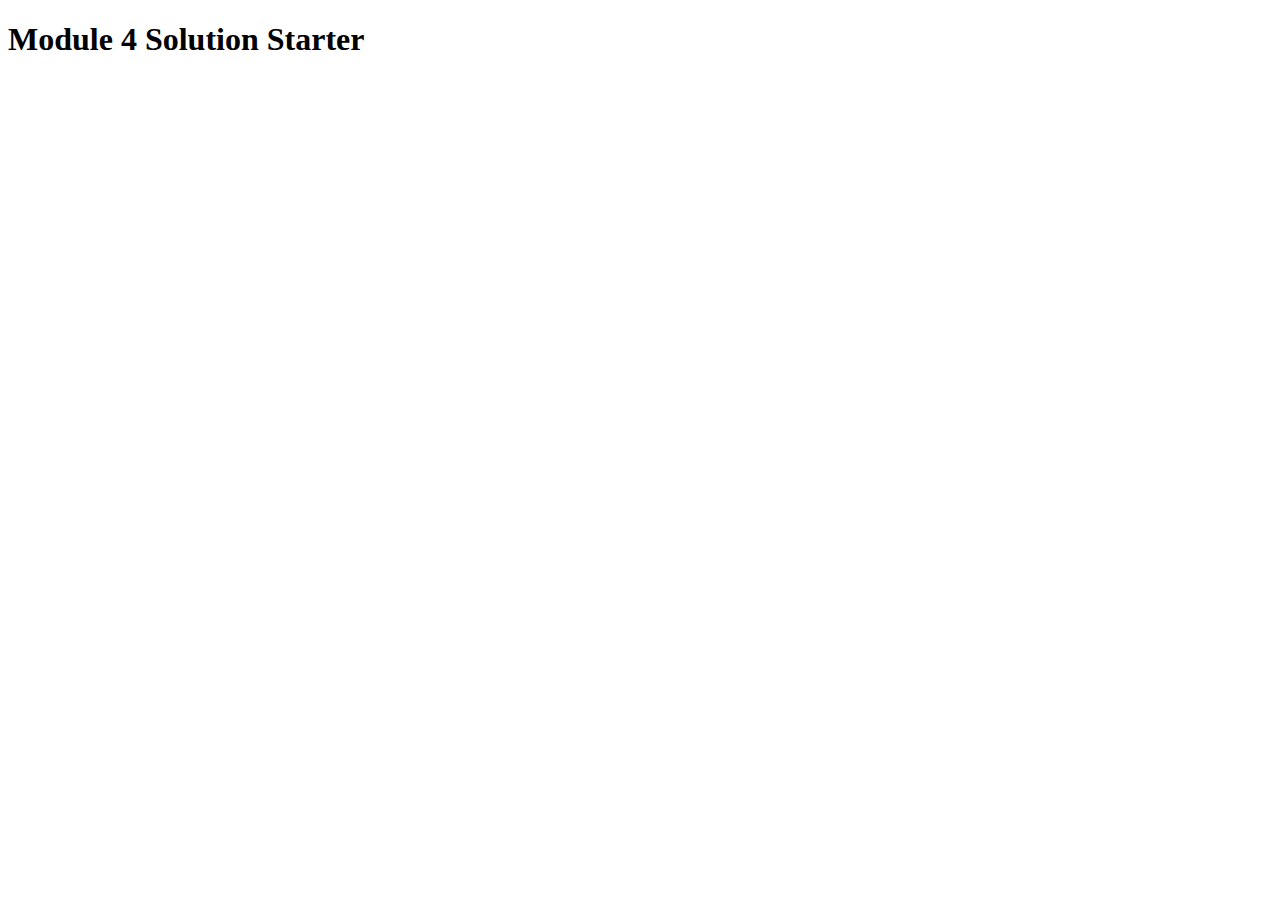
<file: mod4_sol/index.html>
<!DOCTYPE html>
<html>
<head>
  <meta charset="utf-8">
  <title>Module 4 Solution Starter</title>
  <script src="SpeakHello.js"></script>
  <script src="SpeakGoodBye.js"></script>
  <script src="script.js"></script>
</head>
<body>
  <h1>Module 4 Solution Starter</h1>
</body>
</html>
</file>
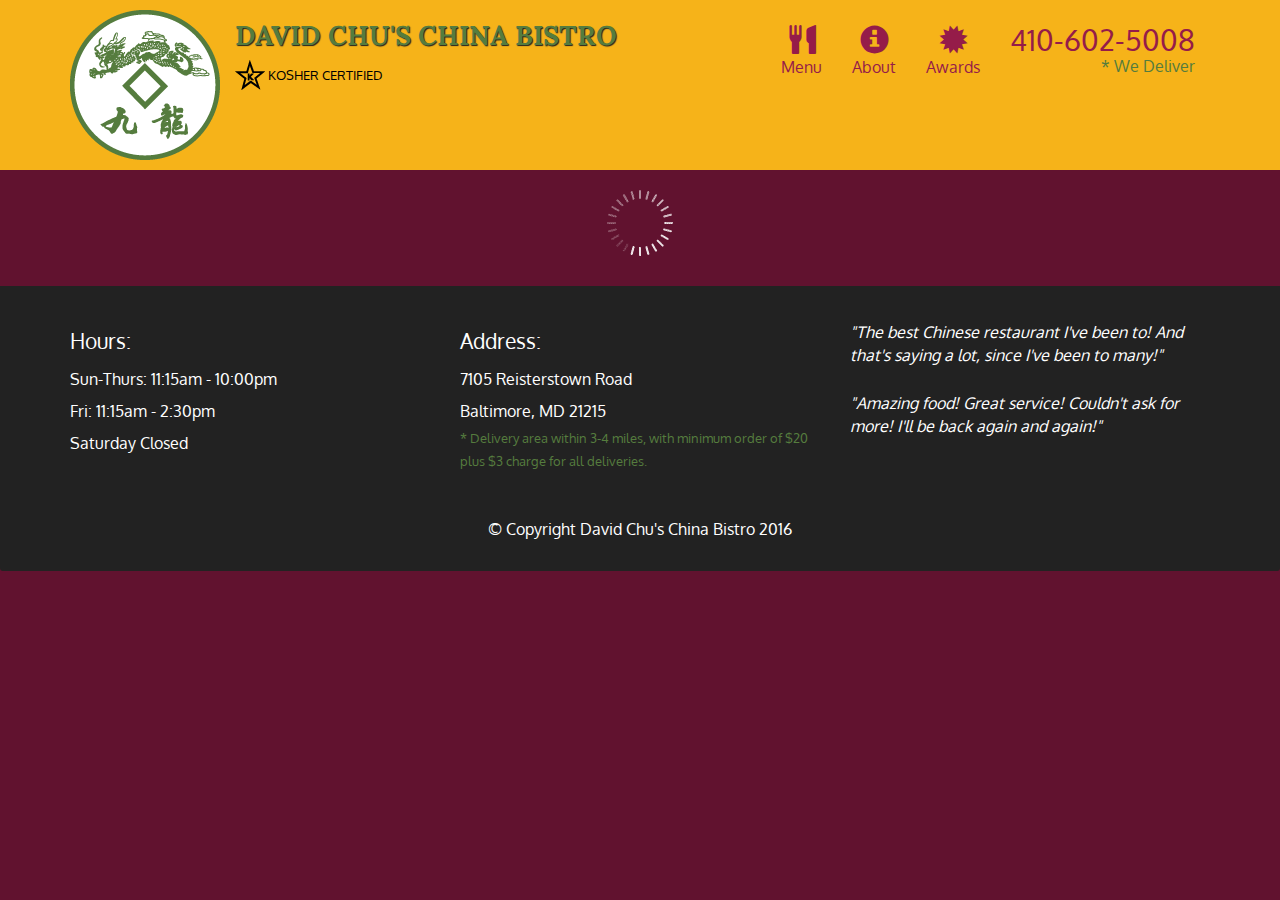
<file: mod5_sol/index.html>
<!doctype html>
<html lang="en">
  <head>
    <meta charset="utf-8">
    <meta http-equiv="X-UA-Compatible" content="IE=edge">
    <meta name="viewport" content="width=device-width, initial-scale=1">
    <title>David Chu's China Bistro</title>
    <link rel="stylesheet" href="css/bootstrap.min.css">
    <link rel="stylesheet" href="css/styles.css">
    <link href='https://fonts.googleapis.com/css?family=Oxygen:400,300,700' rel='stylesheet' type='text/css'>
    <link href='https://fonts.googleapis.com/css?family=Lora' rel='stylesheet' type='text/css'>
  </head>
<body>
  <header>
    <nav id="header-nav" class="navbar navbar-default">
      <div class="container">
        <div class="navbar-header">
          <a href="index.html" class="pull-left visible-md visible-lg">
            <div id="logo-img" alt="Logo image"></div>
          </a>

          <div class="navbar-brand">
            <a href="index.html"><h1>David Chu's China Bistro</h1></a>
            <p>
              <img src="images/star-k-logo.png" alt="Kosher certification">
              <span>Kosher Certified</span>
            </p>
          </div>

          <button id="navbarToggle" type="button" class="navbar-toggle collapsed" data-toggle="collapse" data-target="#collapsable-nav" aria-expanded="false">
            <span class="sr-only">Toggle navigation</span>
            <span class="icon-bar"></span>
            <span class="icon-bar"></span>
            <span class="icon-bar"></span>
          </button>
        </div>
        
        <div id="collapsable-nav" class="collapse navbar-collapse">
           <ul id="nav-list" class="nav navbar-nav navbar-right">
            <li id="navHomeButton" class="visible-xs active">
              <a href="index.html">
                <span class="glyphicon glyphicon-home"></span> Home</a>
            </li>
            <li id="navMenuButton">
              <a href="#" onclick="$dc.loadMenuCategories();">
                <span class="glyphicon glyphicon-cutlery"></span><br class="hidden-xs"> Menu</a>
            </li>
            <li>
              <a href="#">
                <span class="glyphicon glyphicon-info-sign"></span><br class="hidden-xs"> About</a>
            </li>
            <li>
              <a href="#">
                <span class="glyphicon glyphicon-certificate"></span><br class="hidden-xs"> Awards</a>
            </li>
            <li id="phone" class="hidden-xs">
              <a href="tel:410-602-5008">
                <span>410-602-5008</span></a><div>* We Deliver</div>
            </li>
          </ul><!-- #nav-list -->
        </div><!-- .collapse .navbar-collapse -->
      </div><!-- .container -->
    </nav><!-- #header-nav -->
  </header>

  <div id="call-btn" class="visible-xs">
    <a class="btn" href="tel:410-602-5008">
    <span class="glyphicon glyphicon-earphone"></span>
    410-602-5008
    </a>
  </div>
  <div id="xs-deliver" class="text-center visible-xs">* We Deliver</div>

  <div id="main-content" class="container"></div>

  <footer class="panel-footer">
    <div class="container">
      <div class="row">
        <section id="hours" class="col-sm-4">
          <span>Hours:</span><br>
          Sun-Thurs: 11:15am - 10:00pm<br>
          Fri: 11:15am - 2:30pm<br>
          Saturday Closed
          <hr class="visible-xs">
        </section>
        <section id="address" class="col-sm-4">
          <span>Address:</span><br>
          7105 Reisterstown Road<br>
          Baltimore, MD 21215
          <p>* Delivery area within 3-4 miles, with minimum order of $20 plus $3 charge for all deliveries.</p>
          <hr class="visible-xs">
        </section>
        <section id="testimonials" class="col-sm-4">
          <p>"The best Chinese restaurant I've been to! And that's saying a lot, since I've been to many!"</p>
          <p>"Amazing food! Great service! Couldn't ask for more! I'll be back again and again!"</p>
        </section>
      </div>
      <div class="text-center">&copy; Copyright David Chu's China Bistro 2016</div>
    </div>
  </footer>

  <!-- jQuery (Bootstrap JS plugins depend on it) -->
  <script src="js/jquery-2.1.4.min.js"></script>
  <script src="js/bootstrap.min.js"></script>
  <script src="js/ajax-utils.js"></script>
  <script src="js/script.js"></script>
</body>
</html>
</file>
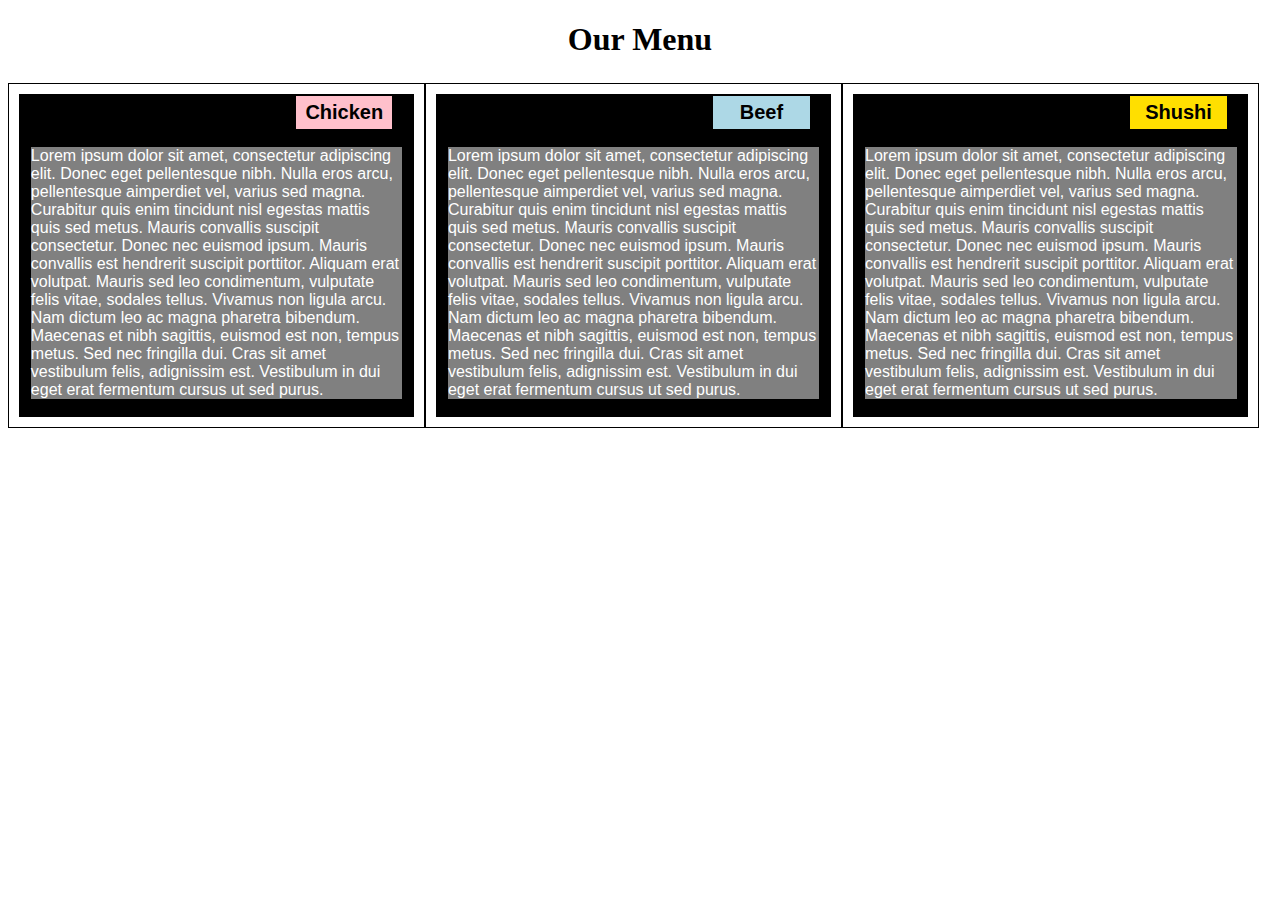
<file: site/index.html>
<!DOCTYPE html>
<html>
<head>
	<meta charset="utf-8">
	<meta name="viewport" content="width=device-width, initial-scale=1">
	
	<title>Asignment Solution for module 2</title>
	<style>
	    *{
			box-sizing: border-box; 
		}	
		h1{
			margin-bottom: 15px;
		}
		p{
			border: 1px solid black;
			background-color: grey;
			width: 95%;
			
			margin-right: auto;
			margin-left: auto;
			color: white;
		}

		.container {
			border: none;
	        margin-left: auto;
	        margin-right: auto;
	        margin-top: 10px;
	        margin-bottom: 10px;
	        padding: 10px;
		}

		section {
	        border: 1px solid black;
	        background-color: black;
	        
	        font-family: Helvetica;
	        color: black;
	        position: relative;
	        
        }

		#d1{
			
	      border: 1px solid black;
	      text-align: center;
	      width: 25%;
	      margin-left: 70%;
	      font-family: Georgia,sans-serif;
	      font-weight: bold;
	      font-size: 125%;
	      margin-bottom: 0;
	      margin-top: 0;
	      padding: 5px;
	      background-color: #FFC0CB; 
	     }



		#d2{
			border: 1px solid black;
	      text-align: center;
	      width: 25%;
	      margin-left: 70%;
	      font-family: Georgia,sans-serif;
	      font-weight: bold;
	      font-size: 125%;
	      margin-bottom: 0;
	      margin-top: 0;
	      padding: 5px;
	      background-color: #ADD8E6; 
	     
		}
		#d3{
			border: 1px solid black;
	      text-align: center;
	      width: 25%;
	      margin-left: 70%;
	      font-family: Georgia,sans-serif;
	      font-weight: bold;
	      font-size: 125%;
	      margin-bottom: 0;
	      margin-top: 0;
	      padding: 5px;
	      background-color: #FFDF00; 
	     
		}

		.row{
			width: 100%;
		}


		/* for large device*/
		@media (min-width: 922px) {
			.col-lg-1,.col-lg-2,.col-lg-3,.col-lg-4,.col-lg-5,
			.col-lg-6,.col-lg-7,.col-lg-8,.col-lg-9,.col-lg-10,
			.col-lg-11,.col-lg-12{
				float: left;
				border: 1px solid black;
			}
			.col-lg-1 {
				width: 8.33%;
			}
			.col-lg-2 {
				width: 16.66%;
			}
			.col-lg-3 {
				width: 25%;
			}
			.col-lg-4 {
				width: 33%;
			}
			.col-lg-5 {
				width: 41.66%;
			}
			.col-lg-6 {
                width: 50%;
			}
			.col-lg-7 {  
				width: 58.33%;
			}
			.col-lg-8 {
				width: 66.66%;

			}
			.col-lg-9 {
                width: 74.99%; 
			}
			.col-lg-10 {
				width: 83.33%;
			}
			.col-lg-11 {
				width: 91.66%;
			}
			.col-lg-12 {
				width: 100%;
			}
		}

		/*  for medium devices*/
		@media(min-width: 768px) and (max-width: 991px){
			.col-md-1,.col-md-2,.col-md-3,.col-md-4,.col-md-5,
			.col-md-6,.col-md-7,.col-md-8,.col-md-9,.col-md-10,
			.col-md-11,.col-md-12{
				float: left;
				border: 1px solid black;
			}
			.col-md-1 {
				width: 8.33%;
			}
			.col-md-2 {
				width: 16.66%;
			}
			.col-md-3 {
				width: 25%;
			}
			.col-md-4 {
				width: 33%;
			}
			.col-md-5 {
				width: 41.66%;
			}
			.col-md-6 {
                width: 50%;
			}
			.col-md-7 {  
				width: 58.33%;
			}
			.col-md-8 {
				width: 66.66%;

			}
			.col-md-9 {
                width: 74.99%; 
			}
			.col-md-10 {
				width: 83.33%;
			}
			.col-md-11 {
				width: 91.66%;
			}
			.col-md-12 {
				width: 100%;
			}
		}

		/* Mobile view */
        @media (max-width: 768px) {
         .col-sm-1, .col-sm-2, .col-sm-3, .col-sm-4, .col-sm-5, .col-sm-6, .col-sm-7, .col-sm-8, .col-sm-9,
         .col-sm-10, .col-sm-11, .col-sm-12 {
 	       float: left;
        }

           .col-sm-1 {
            width: 8.33%;
        }
          .col-sm-2 {
            width: 16.66%;
        }
          .col-sm-3 {
            width: 25%;
        }
          .col-sm-4 {
            width: 33.33%;
        }
          .col-sm-5 {
            width: 41.66%;
        }
          .col-sm-6 {
            width: 50%;
        }
          .col-sm-7 {
            width: 58.33%;
        }
          .col-sm-8 {
            width: 66.66%;
        }
          .col-sm-9 {
            width: 74.99%;
        }
          .col-sm-10 {
             width: 83.33%;
        }
          .col-sm-11 {
            width: 91.66%;
        }
          .col-sm-12 {
            width: 100%;
        }
       }
       </style> 

</head>
<body>
<h1 align="center">Our Menu</h1>
<div class="row">
	<div class="container col-lg-4 col-md-6 col-sm-12">
		<section>
		<div id="d1">Chicken</div>
		<p>
		   Lorem ipsum dolor sit amet, consectetur adipiscing elit. Donec eget pellentesque nibh. Nulla eros arcu, pellentesque aimperdiet vel, varius sed magna. Curabitur quis enim tincidunt nisl egestas mattis quis sed metus. Mauris convallis suscipit consectetur. Donec nec euismod ipsum. Mauris convallis est hendrerit suscipit porttitor. Aliquam erat volutpat. Mauris sed leo condimentum, vulputate felis vitae, sodales tellus. Vivamus non ligula arcu. Nam dictum leo ac magna pharetra bibendum. Maecenas et nibh sagittis, euismod est non, tempus metus. Sed nec fringilla dui. Cras sit amet vestibulum felis, adignissim est. Vestibulum in dui eget erat fermentum cursus ut sed purus.
		</p>
		</section>
	</div>
	<div class="container col-lg-4 col-md-6 col-sm-12">
		<section>
		<div id="d2">Beef</div>
		<p>
	       Lorem ipsum dolor sit amet, consectetur adipiscing elit. Donec eget pellentesque nibh. Nulla eros arcu, pellentesque aimperdiet vel, varius sed magna. Curabitur quis enim tincidunt nisl egestas mattis quis sed metus. Mauris convallis suscipit consectetur. Donec nec euismod ipsum. Mauris convallis est hendrerit suscipit porttitor. Aliquam erat volutpat. Mauris sed leo condimentum, vulputate felis vitae, sodales tellus. Vivamus non ligula arcu. Nam dictum leo ac magna pharetra bibendum. Maecenas et nibh sagittis, euismod est non, tempus metus. Sed nec fringilla dui. Cras sit amet vestibulum felis, adignissim est. Vestibulum in dui eget erat fermentum cursus ut sed purus.
	    </p>
	    </section>
	</div>
    <div class="container col-lg-4 col-md-12 col-sm-12">
    	<section>
        <div id="d3">Shushi</div>
        <p>
           Lorem ipsum dolor sit amet, consectetur adipiscing elit. Donec eget pellentesque nibh. Nulla eros arcu, pellentesque aimperdiet vel, varius sed magna. Curabitur quis enim tincidunt nisl egestas mattis quis sed metus. Mauris convallis suscipit consectetur. Donec nec euismod ipsum. Mauris convallis est hendrerit suscipit porttitor. Aliquam erat volutpat. Mauris sed leo condimentum, vulputate felis vitae, sodales tellus. Vivamus non ligula arcu. Nam dictum leo ac magna pharetra bibendum. Maecenas et nibh sagittis, euismod est non, tempus metus. Sed nec fringilla dui. Cras sit amet vestibulum felis, adignissim est. Vestibulum in dui eget erat fermentum cursus ut sed purus.</p>
        </section>
    </div>
</div>    


</body>
</html>
</file>
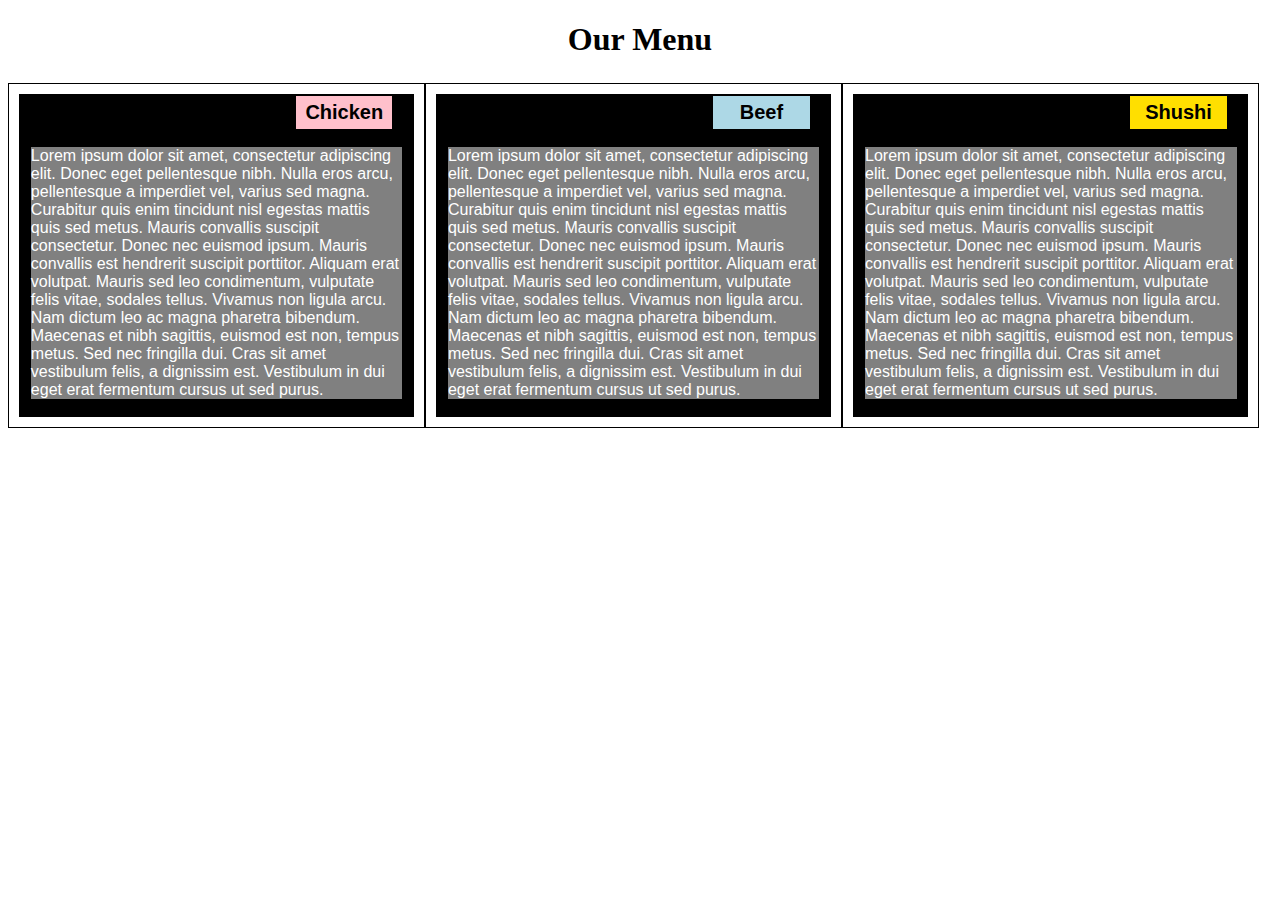
<file: module2_solution/mywork.html>
<!DOCTYPE html>
<html>
<head>
	<meta charset="utf-8">
	<meta name="viewport" content="width=device-width, initial-scale=1">
	<link rel="stylesheet" type="text/css" href="css/style.css">
	<title>Asignment Solution for module 2</title>

</head>
<body>
<h1 align="center">Our Menu</h1>
<div class="row">
	<div class="container col-lg-4 col-md-6 col-sm-12">
		<section>
		<div id="d1">Chicken</div>
		<p>
		   Lorem ipsum dolor sit amet, consectetur adipiscing elit. Donec eget pellentesque nibh. Nulla eros arcu, pellentesque a imperdiet vel, varius sed magna. Curabitur quis enim tincidunt nisl egestas mattis quis sed metus. Mauris convallis suscipit consectetur. Donec nec euismod ipsum. Mauris convallis est hendrerit suscipit porttitor. Aliquam erat volutpat. Mauris sed leo condimentum, vulputate felis vitae, sodales tellus. Vivamus non ligula arcu. Nam dictum leo ac magna pharetra bibendum. Maecenas et nibh sagittis, euismod est non, tempus metus. Sed nec fringilla dui. Cras sit amet vestibulum felis, a dignissim est. Vestibulum in dui eget erat fermentum cursus ut sed purus.
		</p>
		</section>
	</div>
	<div class="container col-lg-4 col-md-6 col-sm-12">
		<section>
		<div id="d2">Beef</div>
		<p>
	       Lorem ipsum dolor sit amet, consectetur adipiscing elit. Donec eget pellentesque nibh. Nulla eros arcu, pellentesque a imperdiet vel, varius sed magna. Curabitur quis enim tincidunt nisl egestas mattis quis sed metus. Mauris convallis suscipit consectetur. Donec nec euismod ipsum. Mauris convallis est hendrerit suscipit porttitor. Aliquam erat volutpat. Mauris sed leo condimentum, vulputate felis vitae, sodales tellus. Vivamus non ligula arcu. Nam dictum leo ac magna pharetra bibendum. Maecenas et nibh sagittis, euismod est non, tempus metus. Sed nec fringilla dui. Cras sit amet vestibulum felis, a dignissim est. Vestibulum in dui eget erat fermentum cursus ut sed purus.
	    </p>
	    </section>
	</div>
    <div class="container col-lg-4 col-md-12 col-sm-12">
    	<section>
        <div id="d3">Shushi</div>
        <p>
           Lorem ipsum dolor sit amet, consectetur adipiscing elit. Donec eget pellentesque nibh. Nulla eros arcu, pellentesque a imperdiet vel, varius sed magna. Curabitur quis enim tincidunt nisl egestas mattis quis sed metus. Mauris convallis suscipit consectetur. Donec nec euismod ipsum. Mauris convallis est hendrerit suscipit porttitor. Aliquam erat volutpat. Mauris sed leo condimentum, vulputate felis vitae, sodales tellus. Vivamus non ligula arcu. Nam dictum leo ac magna pharetra bibendum. Maecenas et nibh sagittis, euismod est non, tempus metus. Sed nec fringilla dui. Cras sit amet vestibulum felis, a dignissim est. Vestibulum in dui eget erat fermentum cursus ut sed purus.</p>
        </section>
    </div>
</div>    


</body>
</html>
</file>
<file: mod5_sol/css/styles.css>
body {
  font-size: 16px;
  color: #fff;
  background-color: #61122f;
  font-family: 'Oxygen', sans-serif;
}

/** HEADER **/
#header-nav {
  background-color: #f6b319;
  border-radius: 0;
  border: 0;
}

#logo-img {
  background: url('../images/restaurant-logo_large.png') no-repeat;
  width: 150px;
  height: 150px;
  margin: 10px 15px 10px 0;
}

.navbar-brand {
  padding-top: 25px;
}
.navbar-brand h1 { /* Restaurant name */
  font-family: 'Lora', serif;
  color: #557c3e;
  font-size: 1.5em;
  text-transform: uppercase;
  font-weight: bold;
  text-shadow: 1px 1px 1px #222;
  margin-top: 0;
  margin-bottom: 0;
  line-height: .75;
}
.navbar-brand a:hover, .navbar-brand a:focus {
  text-decoration: none;
}
.navbar-brand p { /* Kosher cert */
  color: #000;
  text-transform: uppercase;
  font-size: .7em;
  margin-top: 15px;
}
.navbar-brand p span { /* Star-K */
  vertical-align: middle;
}

#nav-list {
  margin-top: 10px;
}
#nav-list a {
  color: #951C49;
  text-align: center;
}
#nav-list a:hover {
  background: #E7E7E7;
}
#nav-list a span {
  font-size: 1.8em;
}

#phone {
  margin-top: 5px;
}
#phone a { /* Phone number */
  text-align: right;
  padding-bottom: 0;
}
#phone div { /* We Deliver */
  color: #557c3e;
  text-align: right;
  padding-right: 15px;
}

.navbar-header button.navbar-toggle, .navbar-header .icon-bar {
  border: 1px solid #61122f;
}
.navbar-header button.navbar-toggle {
  clear: both;
  margin-top: -30px;
}
/* END HEADER */

/* FOOTER */
.panel-footer {
  margin-top: 30px;
  padding-top: 35px;
  padding-bottom: 30px;
  background-color: #222;
  border-top: 0;
}
.panel-footer div.row {
  margin-bottom: 35px;
}
#hours, #address {
  line-height: 2;
}
#hours > span, #address > span {
  font-size: 1.3em;
}
#address p {
  color: #557c3e;
  font-size: .8em;
  line-height: 1.8;
}
#testimonials {
  font-style: italic;
}
#testimonials p:nth-child(2) {
  margin-top: 25px;
}
/* END FOOTER */



/* HOME PAGE */
.container .jumbotron {
  box-shadow: 0 0 50px #3F0C1F;
  border: 2px solid #3F0C1F;
}

#menu-tile, #specials-tile, #map-tile {
  height: 250px;
  width: 100%;
  margin-bottom: 15px;
  position: relative;
  border: 2px solid #3F0C1F;
  overflow: hidden;
}
#menu-tile:hover, #specials-tile:hover, #map-tile:hover {
  box-shadow: 0 1px 5px 1px #cccccc;
}
#menu-tile {
  background: url('../images/menu-tile.jpg') no-repeat;
  background-position: center;
}
#specials-tile {
  background: url('../images/specials-tile.jpg') no-repeat;
  background-position: center;
}
#menu-tile span, #specials-tile span, #map-tile span {
  position: absolute;
  bottom: 0;
  right: 0;
  width: 100%;
  text-align: center;
  font-size: 1.6em;
  text-transform: uppercase;
  background-color: #000;
  color: #fff;
  opacity: .8;
}
/* END HOME PAGE */

/* MENU CATEGORIES PAGE */
.category-tile { 
  position: relative;
  border: 2px solid #3F0C1F;
  overflow: hidden;
  width: 200px;
  height: 200px;
  margin: 0 auto 15px;
}
.category-tile span {
  position: absolute;
  bottom: 0;
  right: 0;
  width: 100%;
  text-align: center;
  font-size: 1.2em;
  text-transform: uppercase;
  background-color: #000;
  color: #fff;
  opacity: .8;
}
.category-tile:hover {
  box-shadow: 0 1px 5px 1px #cccccc;
}

#menu-categories-title + div {
  margin-bottom: 50px;
}
/* END MENU CATEGORIES PAGE */

/* SINGLE CATEGORY PAGE */
.menu-item-tile {
  margin-bottom: 25px;
}
.menu-item-tile hr {
  width: 80%;
}
.menu-item-tile .menu-item-price {
  font-size: 1.1em;
  text-align: right;
  margin-top: -15px;
  margin-right: -15px;
}
.menu-item-tile .menu-item-price span {
  font-size: .6em;
}
.menu-item-photo {
  position: relative;
  border: 2px solid #3F0C1F; 
  overflow: hidden;
  padding: 0;
  margin-right: -15px;
  margin-left: auto;
  margin-bottom: 20px;
  max-width: 250px;
}
.menu-item-photo div {
  position: absolute;
  bottom: 0;
  right: 0;
  width: 80px;
  background-color: #557c3e;
  text-align: center;
}
.menu-item-description {
  padding-right: 30px;
}
h3.menu-item-title {
  margin: 0 0 10px;
}
.menu-item-details {
  font-size: .9em;
  font-style: italic;
}
/* END SINGLE CATEGORY PAGE */


/********** Large devices only **********/
@media (min-width: 1200px) {
  .container .jumbotron {
    background: url('../images/jumbotron_1200.jpg') no-repeat;
    height: 675px;
  }
}

/********** Medium devices only **********/
@media (min-width: 992px) and (max-width: 1199px) {
  /* Header */
  #logo-img {
    background: url('../images/restaurant-logo_medium.png') no-repeat;
    width: 100px;
    height: 100px;
    margin: 5px 5px 5px 0;
  }
  /* End Header */

  /* Home Page */
  .container .jumbotron {
    background: url('../images/jumbotron_992.jpg') no-repeat;
    height: 558px;
  }
  /* End Home Page */
}

/********** Small devices only **********/
@media (min-width: 768px) and (max-width: 991px) {
  /* Home Page */
  .container .jumbotron {
    background: url('../images/jumbotron_768.jpg') no-repeat;
    height: 432px;
  }
  /* End Home Page */
}

/********** Extra small devices only **********/
@media (max-width: 767px) {
  /* Header */
  .navbar-brand {
    padding-top: 10px;
    height: 80px;
  }
  .navbar-brand h1 { /* Restaurant name */
    padding-top: 10px;
    font-size: 5vw; /* 1vw = 1% of viewport width */
  }
  .navbar-brand p { /* Kosher cert */
    font-size: .6em;
    margin-top: 12px;
  }
  .navbar-brand p img { /* Star-K */
    height: 20px;
  }

  #collapsable-nav a { /* Collapsed nav menu text */
    font-size: 1.2em;
  }
  #collapsable-nav a span { /* Collapsed nav menu glyph */
    font-size: 1em;
    margin-right: 5px;
  }

  #call-btn > a {
    font-size: 1.5em;
    display: block;
    margin: 0 20px;
    padding: 10px;
    border: 2px solid #fff;
    background-color: #f6b319;
    color: #951c49;
  }
  #xs-deliver {
    margin-top: 5px;
    font-size: .7em;
    letter-spacing: .1em;
    text-transform: uppercase;
  }
  /* End Header */

  /* Footer */
  .panel-footer section {
    margin-bottom: 30px;
    text-align: center;
  }
  .panel-footer section:nth-child(3) {
    margin-bottom: 0; /* margin already exists on the whole row */
  }
  .panel-footer section hr {
    width: 50%;
  }
  /* End Footer */

  /* Home Page */
  .container .jumbotron {
    margin-top: 30px;
    padding: 0;
  }
  #menu-tile, #specials-tile {
    width: 360px;
    margin: 0 auto 15px;
  }

  .menu-item-photo {
    margin-right: auto;
  }
  .menu-item-tile .menu-item-price {
    text-align: center;
  }
  .menu-item-description {
    text-align: center;;
  }
}


/********** Super extra small devices Only :-) (e.g., iPhone 4) **********/
@media (max-width: 479px) {
  /* Header */
  .navbar-brand h1 { /* Restaurant name */
    padding-top: 5px;
    font-size: 6vw;
  }
  /* End Header */
  
  /* Home page */
  #menu-tile, #specials-tile {
    width: 280px;
    margin: 0 auto 15px;
  }

  .col-xxs-12 {
    position: relative;
    min-height: 1px;
    padding-right: 15px;
    padding-left: 15px;
    float: left;
    width: 100%;
  }
}
</file>
<file: module2_solution/css/style.css>
* {
			box-sizing: border-box; 
		}	
		h1{
			margin-bottom: 15px;
		}
		p{
			border: 1px solid black;
			background-color: grey;
			width: 95%;
			
			margin-right: auto;
			margin-left: auto;
			color: white;
		}

		.container {
			border: none;
	        margin-left: auto;
	        margin-right: auto;
	        margin-top: 10px;
	        margin-bottom: 10px;
	        padding: 10px;
		}

		section {
	        border: 1px solid black;
	        background-color: black;
	        
	        font-family: Helvetica;
	        color: black;
	        position: relative;
	        
        }

		#d1{
			
	      border: 1px solid black;
	      text-align: center;
	      width: 25%;
	      margin-left: 70%;
	      font-family: Georgia,sans-serif;
	      font-weight: bold;
	      font-size: 125%;
	      margin-bottom: 0;
	      margin-top: 0;
	      padding: 5px;
	      background-color: #FFC0CB; 
	     }



		#d2{
			border: 1px solid black;
	      text-align: center;
	      width: 25%;
	      margin-left: 70%;
	      font-family: Georgia,sans-serif;
	      font-weight: bold;
	      font-size: 125%;
	      margin-bottom: 0;
	      margin-top: 0;
	      padding: 5px;
	      background-color: #ADD8E6; 
	     
		}
		#d3{
			border: 1px solid black;
	      text-align: center;
	      width: 25%;
	      margin-left: 70%;
	      font-family: Georgia,sans-serif;
	      font-weight: bold;
	      font-size: 125%;
	      margin-bottom: 0;
	      margin-top: 0;
	      padding: 5px;
	      background-color: #FFDF00; 
	     
		}

		.row{
			width: 100%;
		}


		/* for large device*/
		@media (min-width: 922px) {
			.col-lg-1,.col-lg-2,.col-lg-3,.col-lg-4,.col-lg-5,
			.col-lg-6,.col-lg-7,.col-lg-8,.col-lg-9,.col-lg-10,
			.col-lg-11,.col-lg-12{
				float: left;
				border: 1px solid black;
			}
			.col-lg-1 {
				width: 8.33%;
			}
			.col-lg-2 {
				width: 16.66%;
			}
			.col-lg-3 {
				width: 25%;
			}
			.col-lg-4 {
				width: 33%;
			}
			.col-lg-5 {
				width: 41.66%;
			}
			.col-lg-6 {
                width: 50%;
			}
			.col-lg-7 {  
				width: 58.33%;
			}
			.col-lg-8 {
				width: 66.66%;

			}
			.col-lg-9 {
                width: 74.99%; 
			}
			.col-lg-10 {
				width: 83.33%;
			}
			.col-lg-11 {
				width: 91.66%;
			}
			.col-lg-12 {
				width: 100%;
			}
		}

		/*  for medium devices*/
		@media(min-width: 768px) and (max-width: 991px){
			.col-md-1,.col-md-2,.col-md-3,.col-md-4,.col-md-5,
			.col-md-6,.col-md-7,.col-md-8,.col-md-9,.col-md-10,
			.col-md-11,.col-md-12{
				float: left;
				border: 1px solid black;
			}
			.col-md-1 {
				width: 8.33%;
			}
			.col-md-2 {
				width: 16.66%;
			}
			.col-md-3 {
				width: 25%;
			}
			.col-md-4 {
				width: 33%;
			}
			.col-md-5 {
				width: 41.66%;
			}
			.col-md-6 {
                width: 50%;
			}
			.col-md-7 {  
				width: 58.33%;
			}
			.col-md-8 {
				width: 66.66%;

			}
			.col-md-9 {
                width: 74.99%; 
			}
			.col-md-10 {
				width: 83.33%;
			}
			.col-md-11 {
				width: 91.66%;
			}
			.col-md-12 {
				width: 100%;
			}
		}

		/* Mobile view */
        @media (max-width: 768px) {
         .col-sm-1, .col-sm-2, .col-sm-3, .col-sm-4, .col-sm-5, .col-sm-6, .col-sm-7, .col-sm-8, .col-sm-9,
         .col-sm-10, .col-sm-11, .col-sm-12 {
 	       float: left;
        }

           .col-sm-1 {
            width: 8.33%;
        }
          .col-sm-2 {
            width: 16.66%;
        }
          .col-sm-3 {
            width: 25%;
        }
          .col-sm-4 {
            width: 33.33%;
        }
          .col-sm-5 {
            width: 41.66%;
        }
          .col-sm-6 {
            width: 50%;
        }
          .col-sm-7 {
            width: 58.33%;
        }
          .col-sm-8 {
            width: 66.66%;
        }
        .col-sm-9 {
          width: 74.99%;
        }
        .col-sm-10 {
          width: 83.33%;
        }
        .col-sm-11 {
          width: 91.66%;
        }
        .col-sm-12 {
          width: 100%;
        }
       }
</file>
